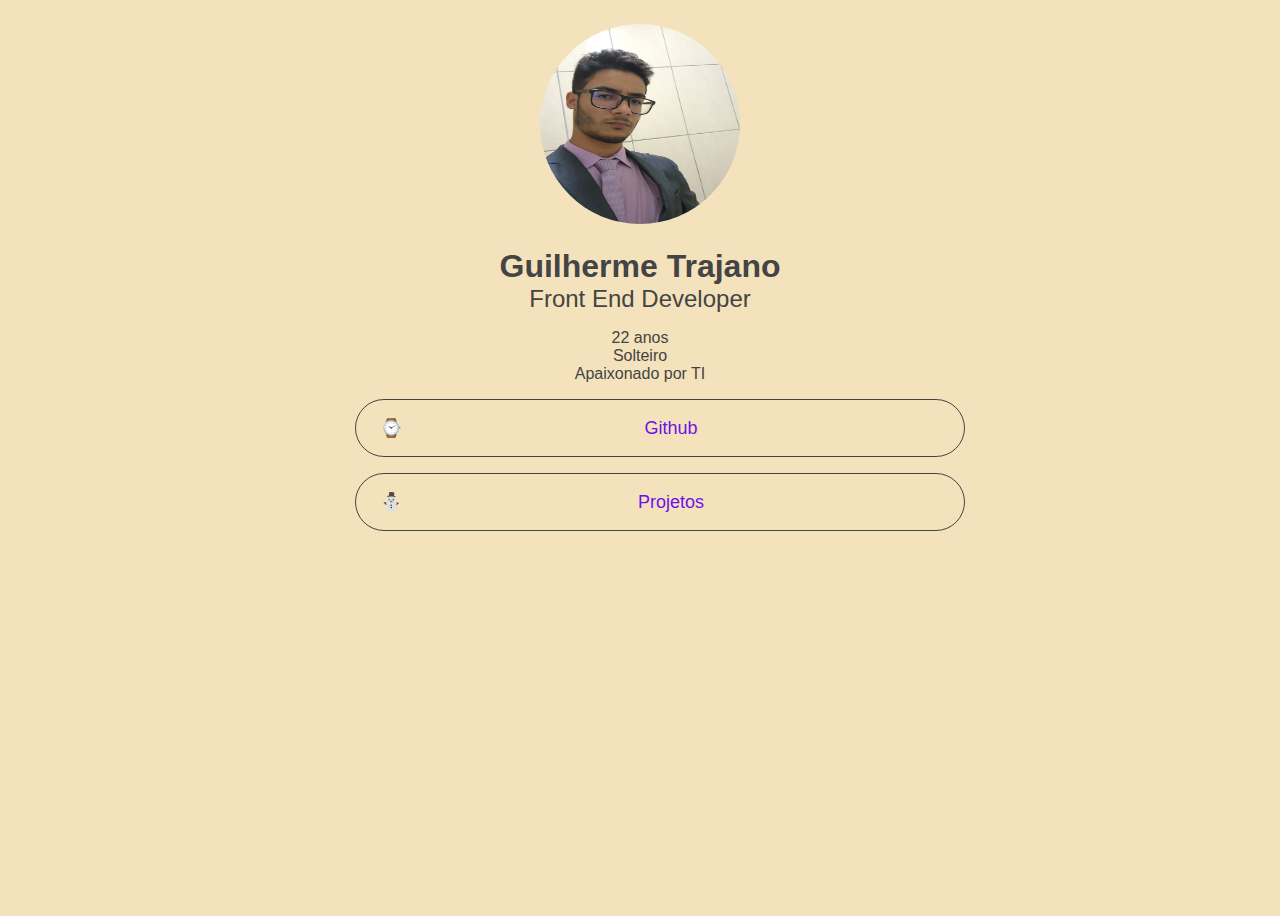
<file: index.html>
<!DOCTYPE html>
<html lang="pt-br">
<head>
  <meta charset="UTF-8">
  <meta http-equiv="X-UA-Compatible" content="IE=edge">
  <meta name="viewport" content="width=device-width, initial-scale=1.0">
  <title>Profile</title>
  <meta name="description" content="Página de perfil/Currículo">
  <link rel="stylesheet" href="Profile/style.css">
  <!-- Meta tags para redes sociais -->
  <meta property="og:title" content=" Guilherme Silva Trajano">
  <meta property="og:type" content="website">
  <meta property="og:description" content="Currículo">
  <meta property="og:image" content="https://sircosmic.github.io/Profile/Profile/Perfil.jpg">
  <meta property="og:image:alt" content="Foto de perfil">
  <meta property="og:site_name" content="Profile">
  <meta property="og:url" content="https://sircosmic.github.io/Profile/">
</head>
<body>
  <div class="container">
    <div class="Profile">
      <div class="profile__header">
        <img src="Profile/Perfil.jpg" width="200px" height="200px" alt="">
        <h1>Guilherme Trajano</h1>
        <h2>Front End Developer</h2>
      </div>
      <div class="profile__about">
        <p> 22 anos <br> Solteiro <br> Apaixonado por TI</p>
      </div>
    </div>

    <div class="links">
      <ul>
        <li><a href=""><span class="emoji">&#8986;</span> <span class="links__item">Github</span></a></li>
        <li><a href=""><span class="emoji">&#9924;</span> <span class="links__item">Projetos</span></a></li>
      </ul>
    </div>
  </div>
</body>
</html>
</file>
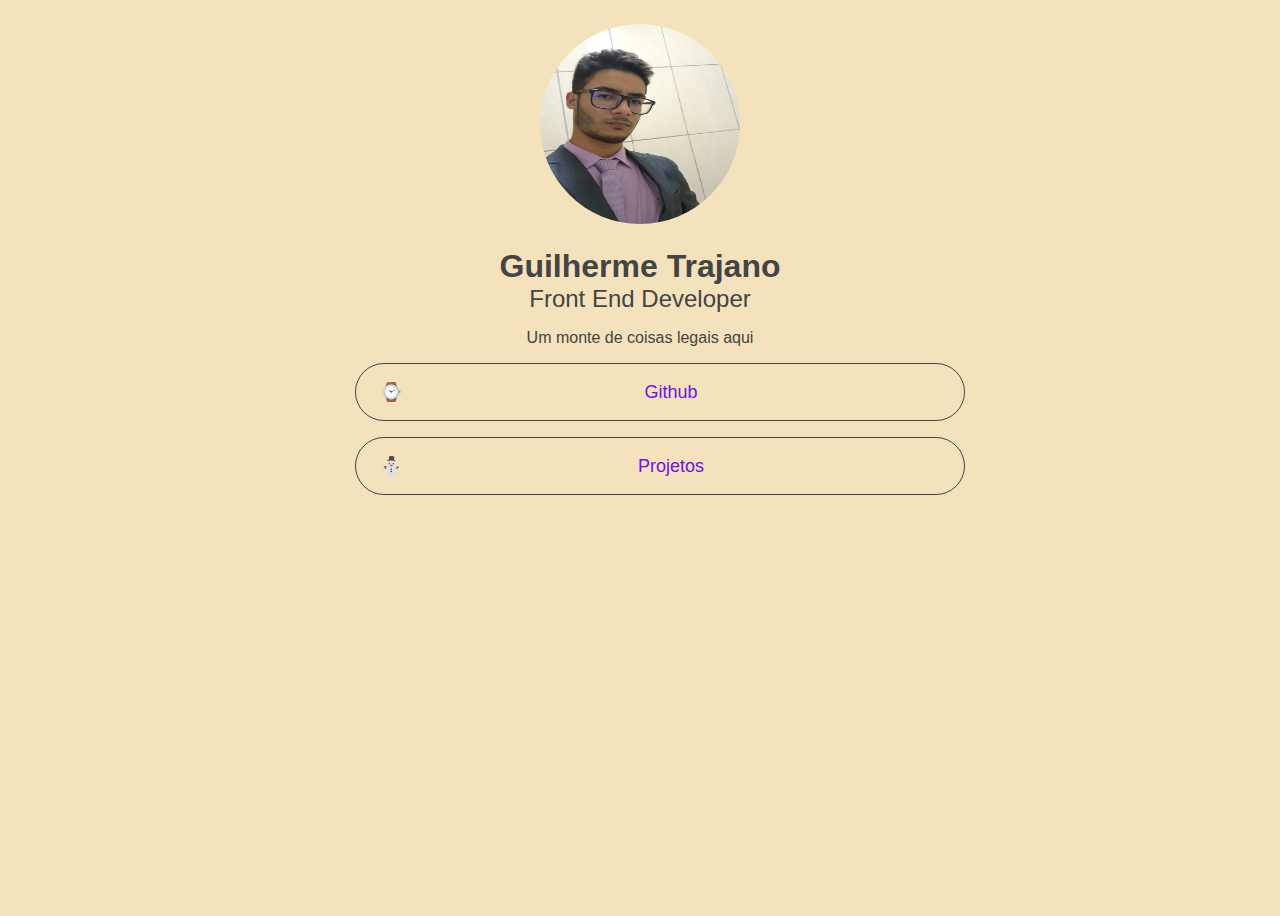
<file: Profile/index.html>
<!DOCTYPE html>
<html lang="pt-br">
<head>
  <meta charset="UTF-8">
  <meta name="viewport" content="width=device-width, initial-scale=1.0">
  <title>Profile</title>
  <link rel="stylesheet" href="style.css">
</head>
<body>
  <div class="container">
    <div class="Profile">
      <div class="profile__header">
        <img src="Perfil.jpg" width="200px" alt="">
        <h1>Guilherme Trajano</h1>
        <h2>Front End Developer</h2>
      </div>
      <div class="profile__about">
        <p>Um monte de coisas legais aqui</p>
      </div>
    </div>

    <div class="links">
      <ul>
        <li><a href=""><span class="emoji">&#8986;</span> <span class="links__item">Github</span></a></li>
        <li><a href=""><span class="emoji">&#9924;</span> <span class="links__item">Projetos</span></a></li>
      </ul>
    </div>
  </div>
</body>
</html>
</file>
<file: Profile/style.css>
body {
    color: #444;
    background: rgb(243, 226, 187);
    min-height: 100vh;
    font-family: Arial, Helvetica, sans-serif;
}

.container {
    max-width: 650px;
    margin-left: auto;
    margin-right: auto;
    padding: 16px;
}

.profile {
    margin-top: 100px;
    margin-bottom: 56px;
}

.profile__header img {
    width: 200px;
    height: 200px;
    border-radius: 100%;
    display: block;
    margin: 0 auto 24px auto;
}

.profile__header h2 {
    font-weight: 400;
}

.profile__header h1, .profile__header h2 {
    margin: 0;
}

.profile__header, .profile__about {
    text-align: center;
}

.profile__about div {
    background-color: #8d5fe9;
    padding: 16px;
    margin: 10px;
}

.links ul {
  list-style: none;

}

.links a {
    display: flex;
    height: 56px;
    border: solid #444 1px;
    border-radius: 35px;
    text-decoration: none;
    padding: 0 24px;
    align-items: center;
    justify-content: center;
    margin-bottom: 16px;
    color: #6f11e9;
    font-weight: 400;
    font-size: 18px ;
}

.links__item {
    width: 100%;
    text-align: center;
}

.links a:hover {
    border: solid 1px #ffffff;
    color: #ffffff;
}
</file>
